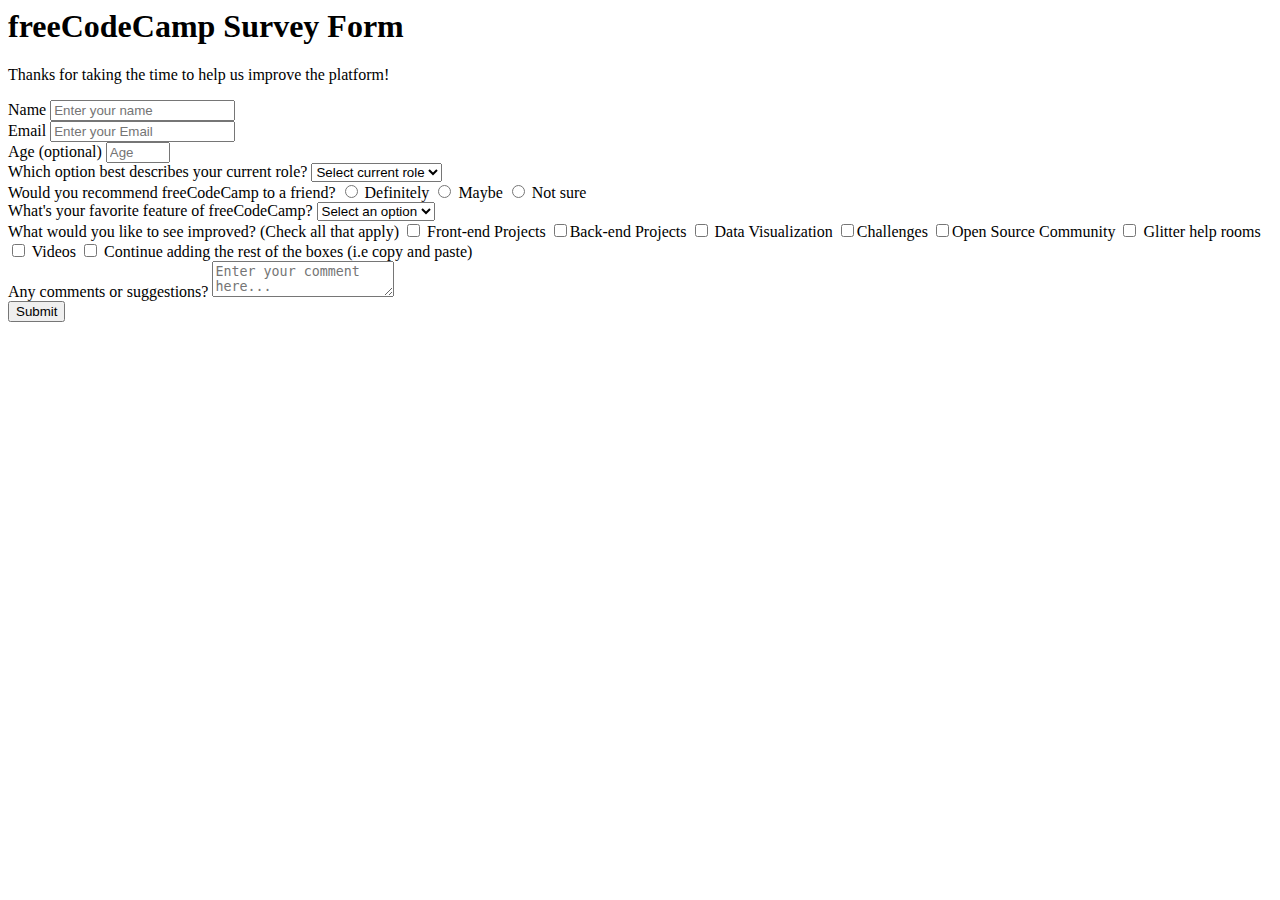
<file: Responsive Web Design/Project 2 (Survey Form)/index.html>
<div class="container">
  <header>
    <!-- Basically the title (introduction) -->
    <h1 id="title">freeCodeCamp Survey Form </h1>
    <p id="description" class="description"> Thanks for taking the time to help us improve the platform!</p>
  </header>

  <body>
    <!-- Start accepting inputs from users (i.e name, email, age, role, radio, checkboxes, etc . . . ) -->
    <form id="survey-form">

      <!-- Name -->
      <div class="form-group">
        <label for="name" id="name-label"> Name </label>
        <input id="name" class="form-control" placeholder="Enter your name" required>
      </div>

      <!-- Email -->
      <div class="form-group"> 
        <label for="email" id="email-label"> Email </label>
        <input id="email" class="form-control" type="email" placeholder="Enter your Email" required>
        
      </div>

       <!-- Age -->
      <div class="form-group">
        <label for="number" id="number-label"> Age 
          <span class="span-clue"> (optional) </span>
        </label>
        <input id="number" class="form-control" type="number" placeholder="Age" min="1" max="100">
      </div>

       <!-- Current role -->
      <div class="form-group">
        <label for="dropdown" id="dropdown-label"> Which option best describes your current role? </label>

          <select id="dropdown" class="form-control" required>
            <option disabled selected> Select current role</option>
            <option value="student"> Student </option>
            <option value="full-time-job"> Full Time Job </option>
            <option value="full-time-learner"> Full Time Learner</option>
            <option value="prefer-not-to-say"> Prefer not to say </option>
            <option value="other"> Other </option>
          </select>
      </div>
  
       <!-- Radio Buttons -->
      <div class="form-group">
        <label for="radio-buttons"> Would you recommend freeCodeCamp to a friend? </label>

        <label for="radio-buttons-definitely">
          <input id="radio-buttons-definitely" class="input-radio" type="radio" name="recommend" value="Definitely">  Definitely </label>

        <label for="radio-buttons-maybe">
          <input id="radio-buttons-maybe" class="input-radio" type="radio" name="recommend" value="Maybe"> Maybe </label>

        <label for="radio-buttons-not-sure">
          <input id="radio-buttons-not-sure" class="input-radio" type="radio" name="recommend" value= "Not-sure"> Not sure </label>
      </div>

      <!-- Favorite feature -->
      <div class="form-group">
        <label for="dropdown2" id="dropdown2-label"> What's your favorite feature of freeCodeCamp? </label>
          <select id="dropdown2" class="form-control"> 
            <option value="" disabled selected> Select an option </option>
            <option value="challenges"> Challenges </option>
            <option value="projects"> Projects </option>
            <option value="community"> Community </option>
            <option value="open-source"> Open Source </option>
          </select>
      </div>

      <!-- What would you like to see improved? (Checkboxes)-->
      <div class="form-group">
        <!-- Not necessarily a label though.-->
        <label> What would you like to see improved?
          <span class="span-clue"> (Check all that apply)</span>
         </label>


        <label for="front-end"> <input id="front-end" class="input-checkbox" type="checkbox" name="check-box-groups" value="front-end"> Front-end Projects
        </label>

        <label for="back-end"> <input id="back-end" class="input-checkbox" type="checkbox" name="check-box-groups" value="back-end">Back-end Projects 
        </label>

        <label for="data-visual"> <input id="data-visual" class="input-checkbox" type="checkbox" name="check-box-groups" value="data-visual"> Data Visualization 
        </label>
        
        <label for="challenges2"> <input id="challenges2" class="input-checkbox" type="checkbox" name="check-box-groups" value="challenges2">Challenges 
        </label>

        <label for="open-source"> <input id="open-source" class="input-checkbox" type="checkbox" name="check-box-groups" value="open-source">Open Source Community
        </label>

        <label for="glitter-help-room"> <input id="glitter-help-room" class="input-checkbox" type="checkbox" name="check-box-groups" value="glitter-help-room"> Glitter help rooms 
        </label>
        
        <label for="videos"> <input id="videos" class="input-checkbox" type="checkbox" name="check-box-groups"  value="videos"> Videos </label>

        <label for="continued"> <input id="continued" class="input-checkbox" type="checkbox" name="check-box-groups" value="continued"> Continue adding the rest of the boxes (i.e copy and paste) 
        </label>
      </div> 

      <!-- Textarea -->
      <div class="form-group"> 
        <label> Any comments or suggestions? </label>
        <textarea id="comments-suggestions" class="input-textarea" name="comments-suggestions" placeholder="Enter your comment here..."></textarea>
      </div>

      <!-- Different div for Submit bc that one's green (i.e different CSS styles)-->
      <div> 
        <button type="submit" id="submit" class="submit-button"> Submit </button>
      </div>
      </form> 
  </body>
</div>
</file>
